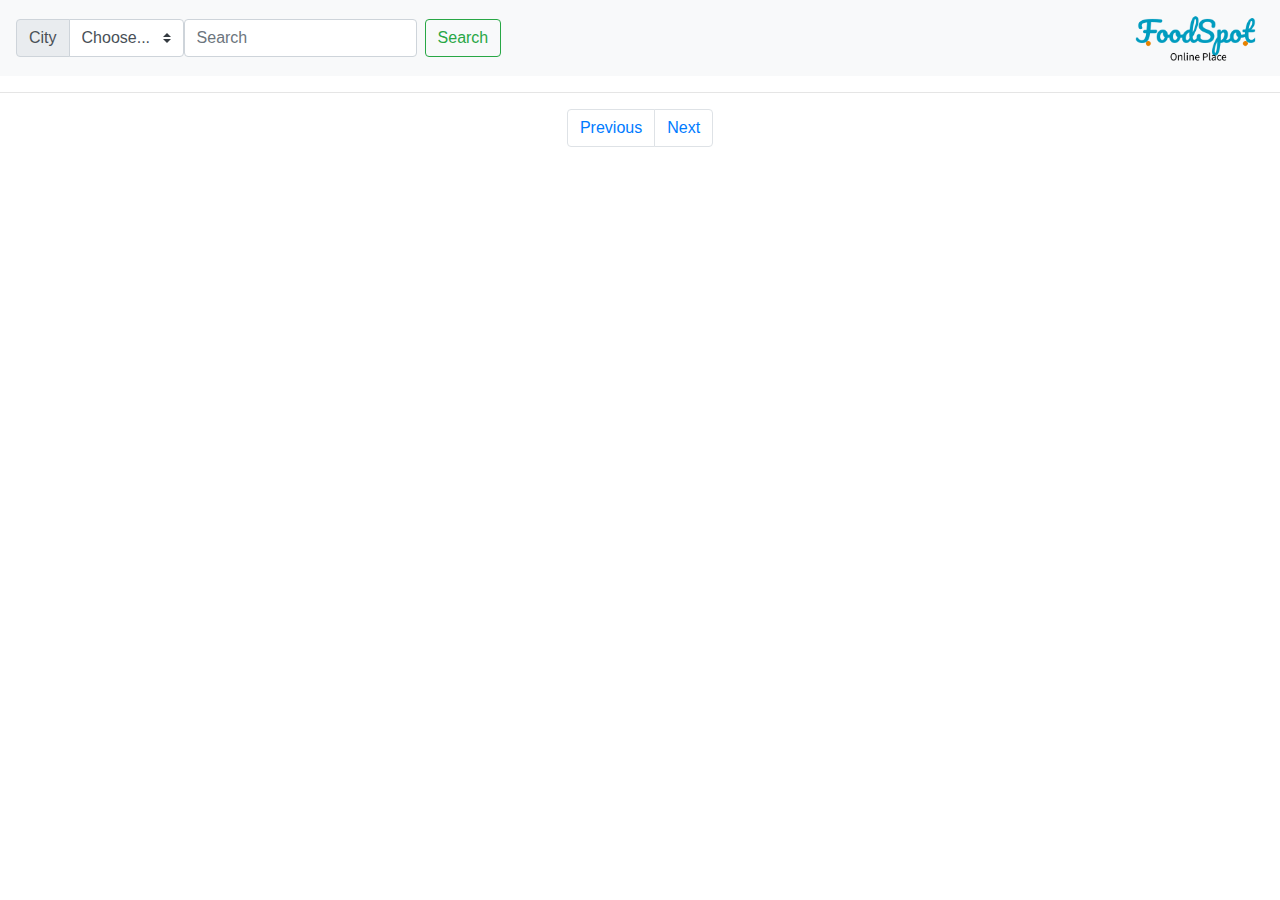
<file: index.html>
<!DOCTYPE html>
<html lang="en">
    <head>
        <meta name="viewport" content="width=device-width, initial-scale=1">
        <link rel="stylesheet" href="/css/style.css">
        <link rel="stylesheet" href="/css/bootstrap.min.css">
        <script src="/js/jquery.js"></script>
        <!-- <script src="https://cdnjs.cloudflare.com/ajax/libs/popper.js/1.14.3/umd/popper.min.js" integrity="sha384-ZMP7rVo3mIykV+2+9J3UJ46jBk0WLaUAdn689aCwoqbBJiSnjAK/l8WvCWPIPm49" crossorigin="anonymous"></script> -->
        <script src="/js/bootstrap.min.js"></script>
        <script src="/js/index.js"></script>
    </head>
    <body>
        <nav  class="navbar navbar-light bg-light">
            <form class="form-inline float-left" id="searchform" name="searchform">
                <div class="input-group">
                    <div class="input-group-prepend">
                        <label class="input-group-text" for="inputGroupSelect01">City</label>
                    </div>
                    <select class="custom-select" id="inputGroupSelect01" name="city" required>
                        <option selected>Choose...</option>
                        <option value="Chennai">Chennai</option>
                        <option value="Bangalore">Bangalore</option>
                        <option value="Delhi">Delhi</option>
                    </select>
                </div>
                <input type="hidden" id="lat" name="lat">
                <input type="hidden" id="lon" name="lon">
                <div class="input-group">
                    <input class="form-control mr-sm-2" type="text" placeholder="Search" aria-label="Search" name="q" id="q" required>
                </div>
                <button class="btn btn-outline-success my-2 my-sm-0" type="submit">Search</button>
            </form>
            <div class="d-none d-sm-block float-right">
                <img src="/images/logo.png" alt="logo" height="60px">
            </div>
        </nav>
        
        <div id="list-value">
            <div class="container container-index">
                <div class="row col-md-12 d-flex justify-content-center restaurants-list">
                    <span id="content-res"></span>
                </div>
            </div>
        </div>
        <hr>
        <footer class="footer list-value">
            <div>
                <ul class="pagination justify-content-center">
                    <li class="page-item"><a class="page-link" id="previousButton" href="#">Previous</a></li>
                    <li class="page-item"><a class="page-link" id="nextButton" href="#">Next</a></li>
                </ul>
            </div>
        </footer>
    </body>
</html>

<!-- <a href="#" class="list-group-item list-group-item-action flex-column align-items-start">
                            <div class="container column">
                                <div>
                                    <div class="d-flex w-100 justify-content-between">
                                    <h5 class="mb-1">List group item heading</h5>
                                    <small>3 days ago</small>
                                    </div>
                                    <p class="mb-1">Donec id elit non mi porta gravida at eget metus. Maecenas sed diam eget risus varius blandit.</p>
                                    <small>Donec id elit non mi porta.</small>
                                </div>
                                <div class="ml-5">
                                    <img src="https://b.zmtcdn.com/data/pictures/5/18621245/7502bd17dcfce50de715766dec053b7e.jpg?fit=around%7C200%3A200&crop=200%3A200%3B%2A%2C%2A">
                                </div>
                            </div>
                        </a> -->
                        <!-- <a href=restaurant/51232 class='list-group-item list-group-item-action flex-column align-items-start'>
                            <div class='container column'>
                                <div class="float-left">
                                    <div class='d-flex w-100 justify-content-between'>
                                        <h5 class='mb-1'>Meghana Foods</h5>
                                        <small>Rating: 4.3</small>
                                    </div>
                                    <p class='mb-1'>Biryani, South Indian, North Indian, Chinese</p>
                                    <small>Jayanagar, Bangalore</small>
                                </div>
                                <div class='ml-5 float-right'>
                                    <img src='https://b.zmtcdn.com/data/res_imagery/50691_CHAIN_b3510fec74ada36a4cb159d913110c9c.jpg?fit=around%7C200%3A200&crop=200%3A200%3B%2A%2C%2A'>
                                </div>
                            </div>
                        </a> -->
                    <!-- </div> -->
</file>
<file: css/style.css>
.container-index {
    height: 100%;
    display: flex;
    justify-content: center;
    align-items: center;
}

.restaurants-list {
    margin-top: 20px;
    margin-bottom: 20px;
}

.col-sm, .gap {
    margin-top: 5px;
    margin-bottom: 5px;
}

.item-content {
    display: block;
    overflow: auto;
}
</file>
